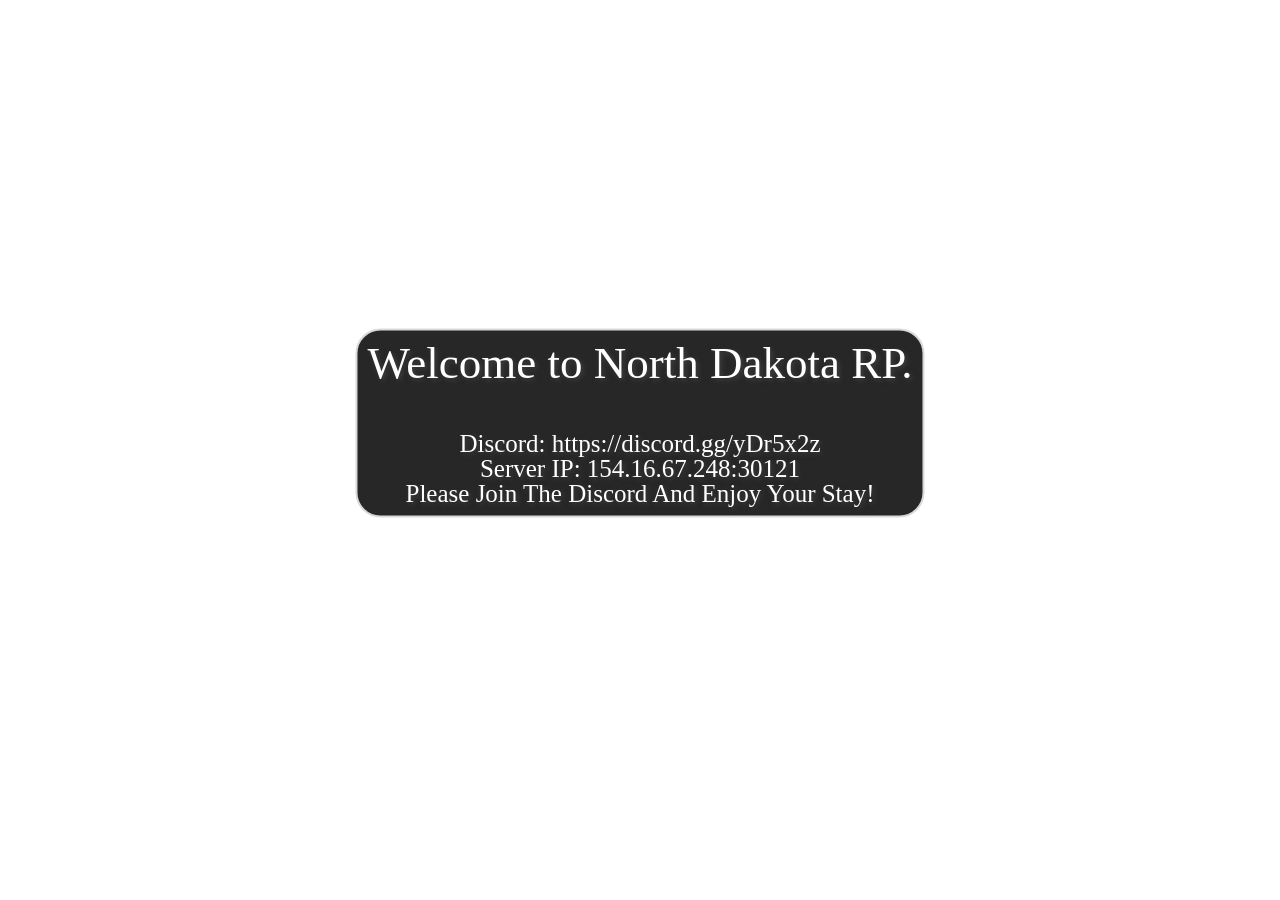
<file: NUI/html/index.html>
<html>
	<head>
		<link rel="stylesheet" href="reset.css" type="text/css">
		<link rel="stylesheet" href="style.css" type="text/css">
		<script src="nui://game/ui/jquery.js" type="text/javascript"></script>
		<script src="./listener.js" type="text/javascript"></script>
	</head>
	<body>
		<div id="container">

				<h2>Welcome to North Dakota RP.</h2>
				<br>
				<div class="small">
					<p>Discord: <b>https://discord.gg/yDr5x2z</b></p>
					<p>Server IP: <b>154.16.67.248:30121</b></p>
					<p>Please Join The Discord And Enjoy Your Stay!</p>
				</div>
		</div>
	</body>
</html>
</file>
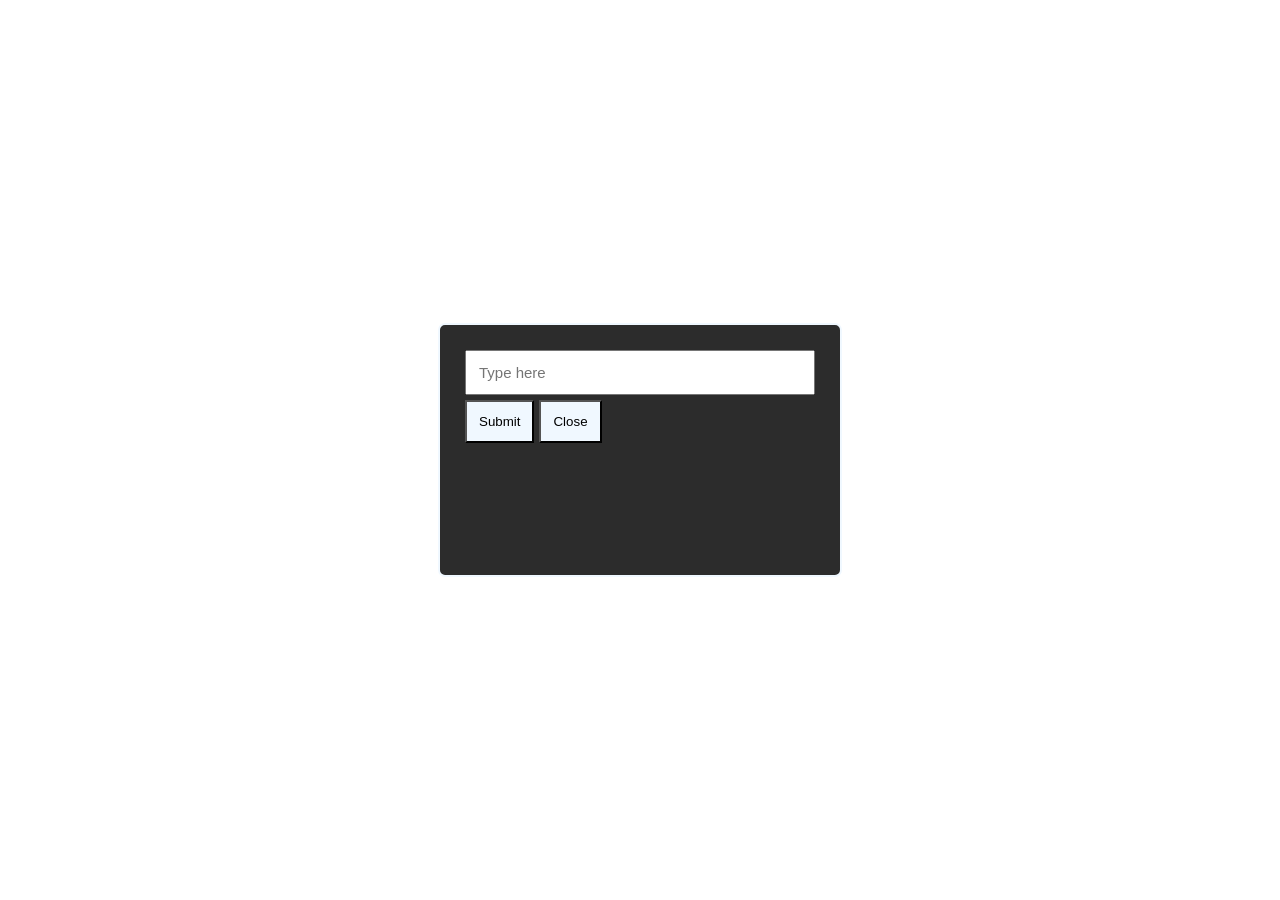
<file: NUI2/html/index.html>
<html>
	<head>
		<link rel="stylesheet" href="reset.css" type="text/css">
        <link rel="stylesheet" href="index.css" type="text/css">
        <script src="nui://game/ui/jquery.js" type="text/javascript"></script>
	</head>
	<body>
		<div id="container">
            <form id="form">
                <input placeholder="Type here" id="input"></input>
                <br>
                <button id="submit" type="submit">Submit</button>
                <button id="close">Close</button>
            </form>
		</div>
        <script src="./index.js" type="text/javascript"></script>
	</body>
</html>
</file>
<file: NUI/html/style.css>
/* This applies to all elements (bad practice) */
* {
	color: #fff;
	font-family: Arial, Helvetica, sans-serif;
}

/* This css centers at the middle of the screen */
#container {
	padding: 10px;
	text-shadow: 2px 2px 5px #424242;
    position: absolute;
    color: rgb(241, 235, 235);
    top: 47%;
    left: 50%;
    transform: translate(-50%,-50%);
    font-size: 45px;
	text-align: center;
	background-color: #272727;
	border-radius: 25px;
	border: 2px solid #dad9d9 ;
}

.small {
	font-size: 25px;
}

/*
DO NOT REMOVE BELOW

This script was fully created and developed by "Sean" there discord is "Sean B.#0899"
if you need any help with the script please contact me on my discord and I will try to
help as many of you as possibe.
*/
</file>
<file: NUI2/html/index.css>
body {
    background: none !important;
}

#container {
    font-size: 20px;
    padding: 25px;
    color: white;
    position: fixed;
    top: 50%;
    left: 50%;
    transform: translate(-50%, -50%);
    background-color: rgb(44, 44, 44);
    height: 200px;
    width: 350px;
    border: 2px solid aliceblue;
    border-radius: 7px;
}

button {
    background-color: aliceblue;
    padding: 12px;
}

input {
    margin-bottom: 5px;
    width: 100%;
    font-size: 15px;
    padding: 12px;
}

/*
DO NOT REMOVE BELOW

This script was fully created and developed by "Sean" there discord is "Sean B.#0899"
if you need any help with the script please contact me on my discord and I will try to
help as many of you as possibe.
*/
</file>
